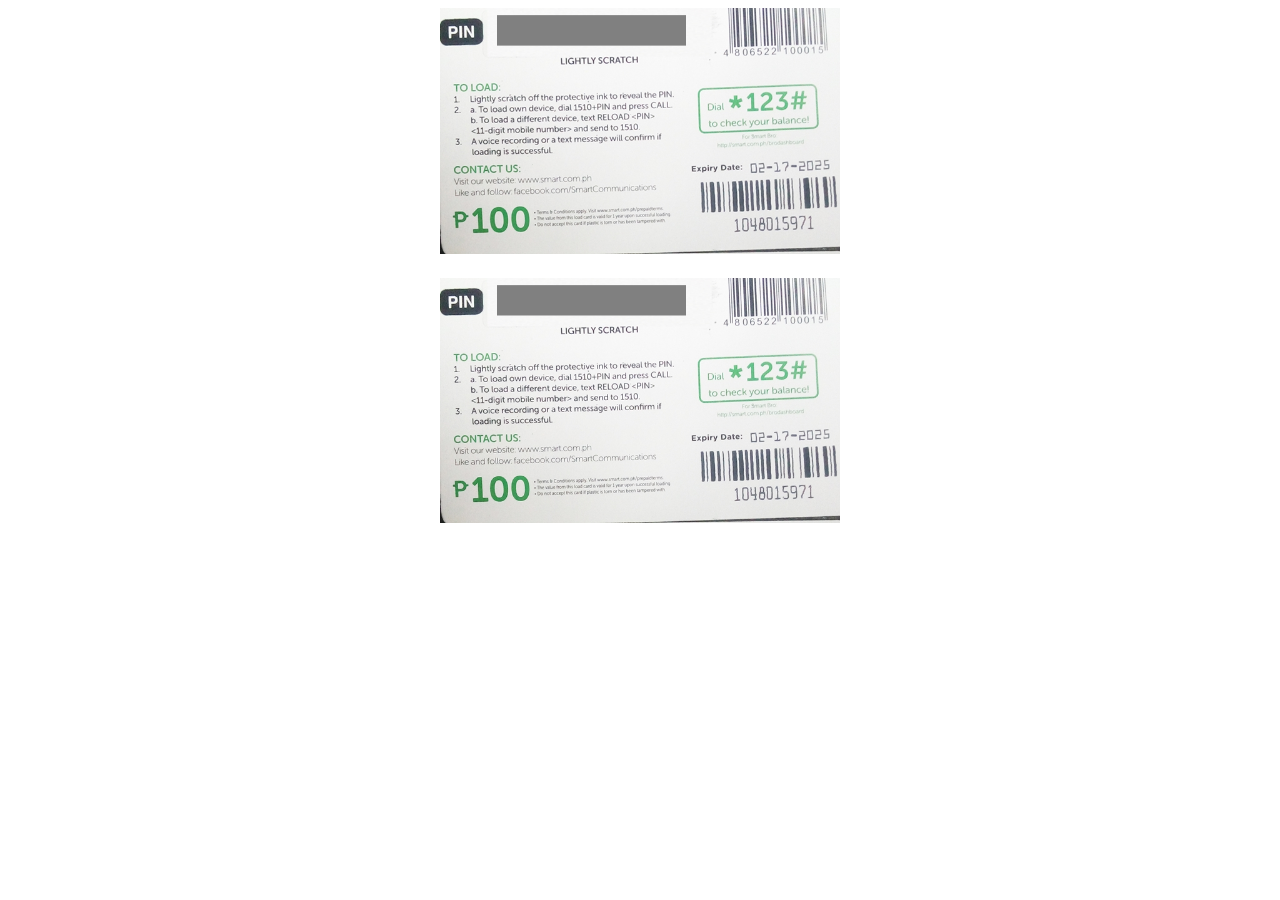
<file: mage/index.html>
<!DOCTYPE html>
<html lang="en">

<head>
    <meta charset="UTF-8">
    <meta name="viewport" content="width=device-width, initial-scale=0.8, user-scalable=no">
    <title>Load Card</title>
    <style>
        .container {
            margin: 0 auto;
            max-width: 400px;
        }

        .zcontainer {
            position: relative;
            width: 400px;
            height: auto;
            margin-bottom: 20px;
        }

        .image {
            width: 100%;
            height: 100%;
        }

        .scratch {
            position: absolute;
            top: 0;
            left: 0;
            width: 100%;
            height: 100%;
            cursor: pointer;
        }
    </style>
</head>

<body>

    <div class="container">

        <center>

            <div class="zcontainer">
                <img class="image" src="mage1.jpg" alt="Scratch Card Image">
                <canvas class="scratch"></canvas>
            </div>

            <div class="zcontainer">
                <img class="image" src="mage2.jpg" alt="Scratch Card Image">
                <canvas class="scratch"></canvas>
            </div>

        </center>

    </div>

    <script>
        window.onload = function () {
            var canvases = document.querySelectorAll('.scratch');
            canvases.forEach(function (canvas) {
                var ctx = canvas.getContext('2d');
                var image = canvas.previousElementSibling;
                canvas.width = image.width;
                canvas.height = image.height;

                // Calculate center coordinates
                var centerX = canvas.width / 2;
                var centerY = canvas.height / 2;

                // Calculate half the width and height of the rectangle
                var rectWidth = canvas.width;
                var rectHeight = canvas.height;

                // Adjust the starting coordinates to center the rectangle
                var startX = centerX - rectWidth / 2;
                var startY = centerY - rectHeight / 2;

                ctx.fillStyle = 'gray';
                ctx.fillRect(57, 7, 189, 30);
                ctx.globalCompositeOperation = 'destination-out';

                var scratching = false;

                function scratchStart(event) {
                    scratching = true;
                    scratch(event);
                }

                function scratchMove(event) {
                    if (scratching) {
                        scratch(event);
                    }
                }

                function scratchEnd() {
                    scratching = false;
                }

                function scratch(event) {
                    var rect = canvas.getBoundingClientRect();
                    var x = event.clientX - rect.left;
                    var y = event.clientY - rect.top;

                    ctx.beginPath();
                    ctx.arc(x, y, 20, 0, 2 * Math.PI);
                    ctx.fill();
                }

                canvas.addEventListener('mousedown', scratchStart);
                canvas.addEventListener('mousemove', scratchMove);
                canvas.addEventListener('mouseup', scratchEnd);
                canvas.addEventListener('mouseout', scratchEnd);
                canvas.addEventListener('touchstart', scratchStart);
                canvas.addEventListener('touchmove', scratchMove);
                canvas.addEventListener('touchend', scratchEnd);

                // Calculate the total number of pixels in the scratch area
                var totalPixels = canvas.width * canvas.height;

                // Calculate the number of scratched pixels
                var imageData = ctx.getImageData(0, 0, canvas.width, canvas.height);
                var scratchedPixels = 0;
                for (var i = 0; i < imageData.data.length; i += 4) {
                    // Check if the pixel is transparent (scratched off)
                    if (imageData.data[i + 3] === 0) {
                        scratchedPixels++;
                    }
                }

                // Calculate the percentage of scratched area
                var scratchedPercentage = (scratchedPixels / totalPixels) * 100;

                // Check if the scratched percentage is between 95% and 100%
                if (scratchedPercentage >= 95 && scratchedPercentage <= 100) {
                    console.log("Scratch area is 95-100% revealed!");
                }
            });
        };
    </script>

</body>

</html>
</file>
